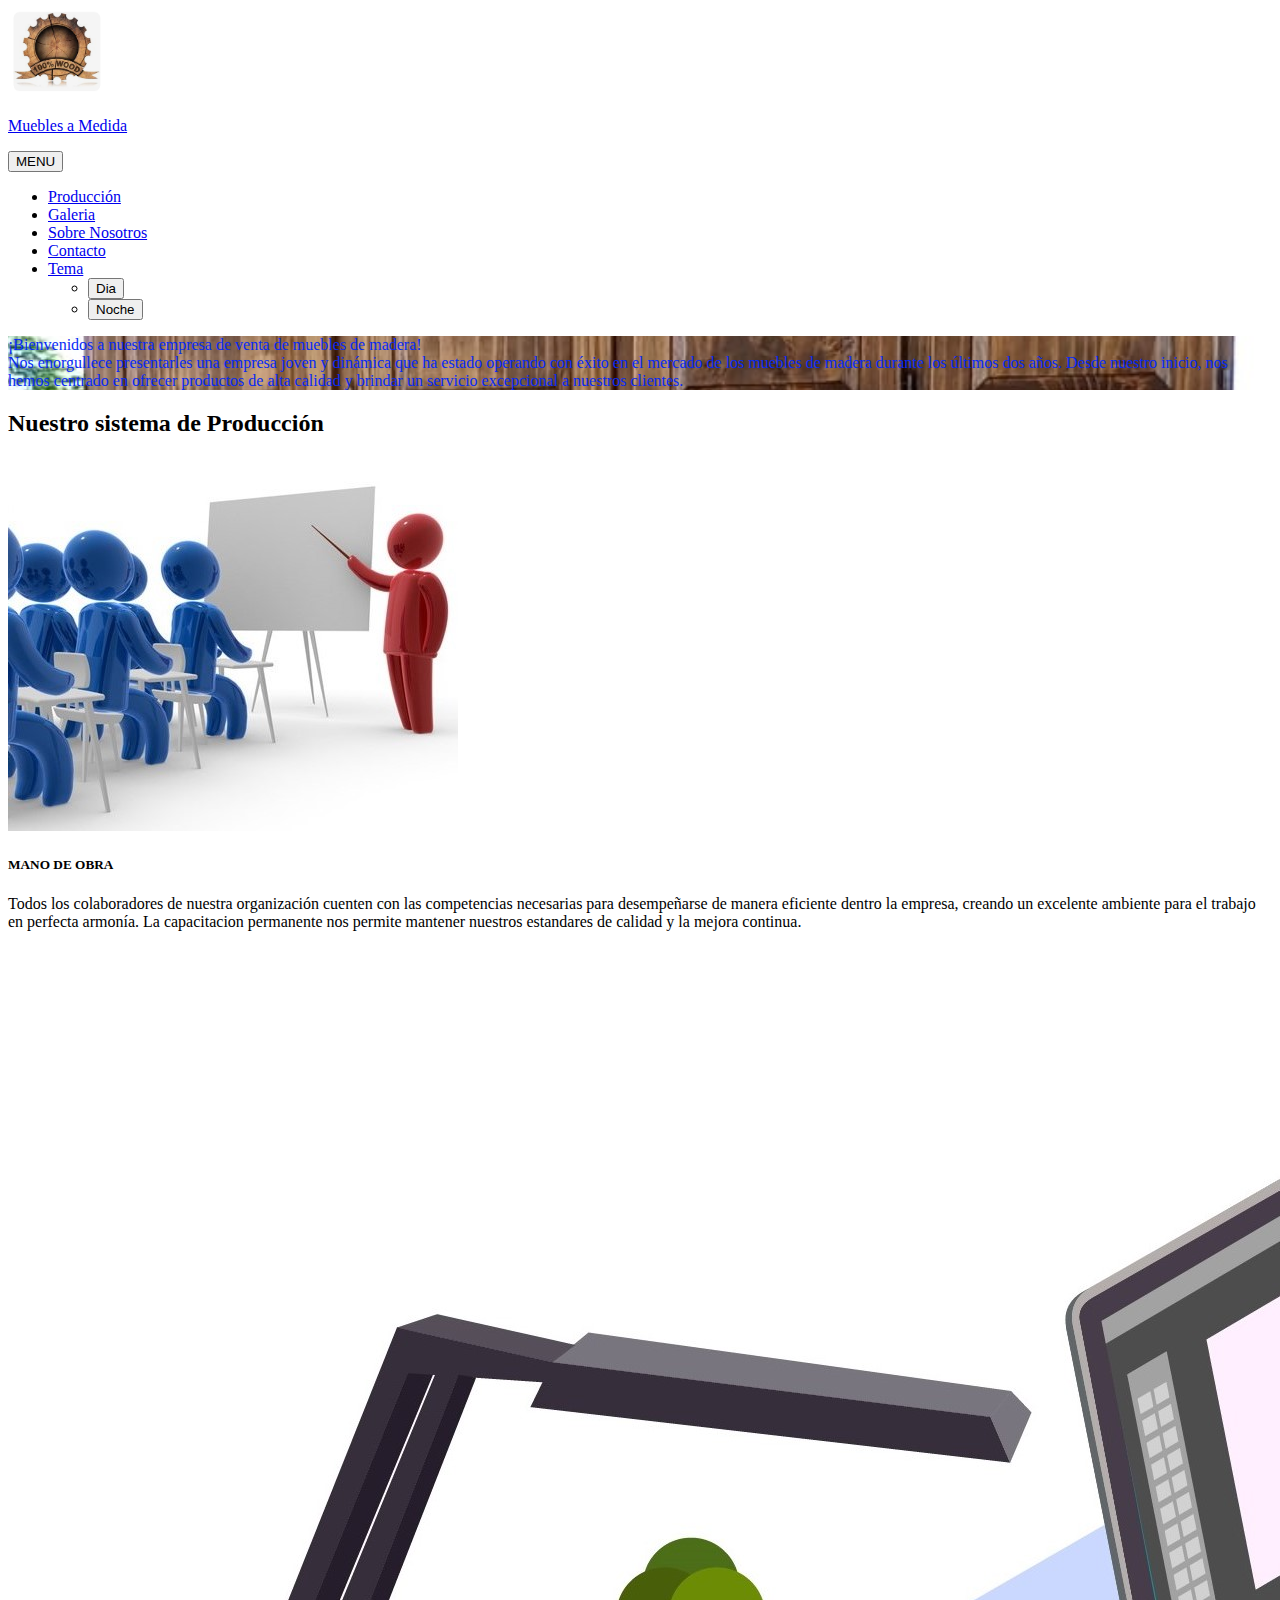
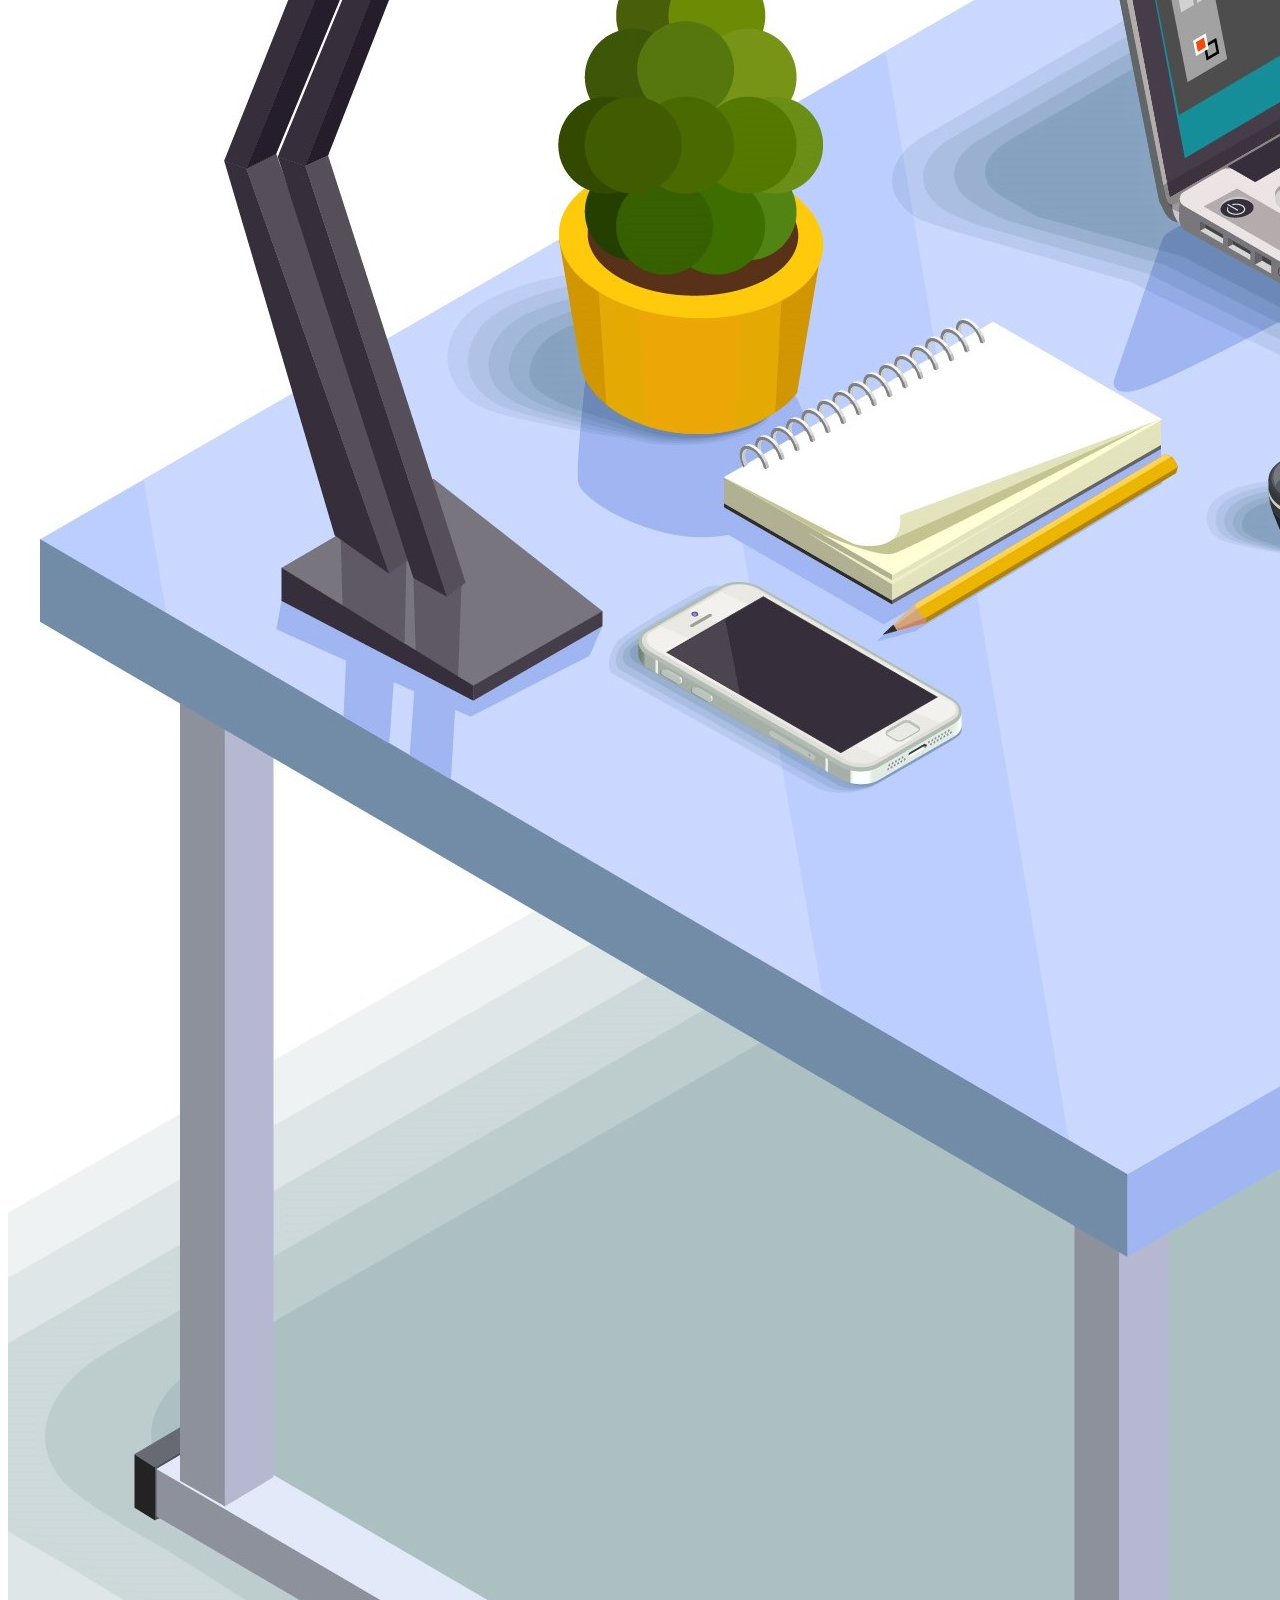
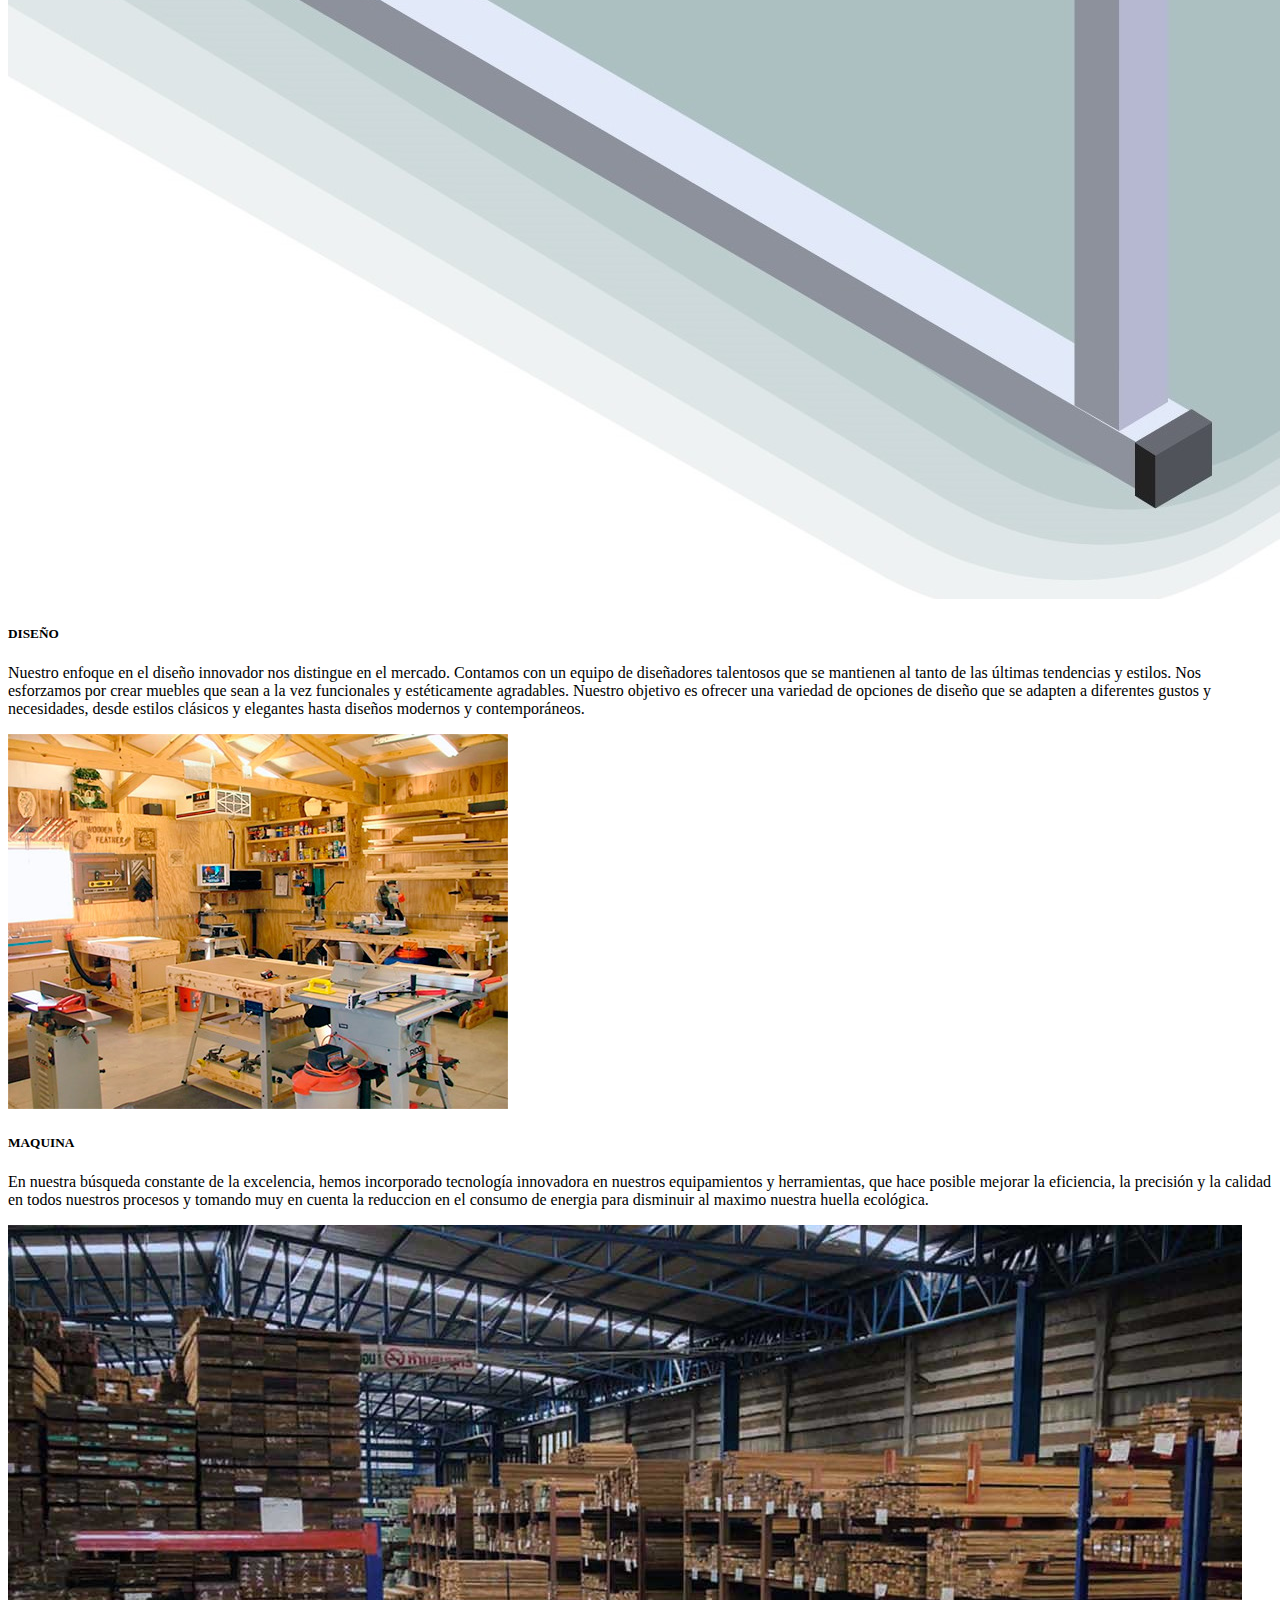
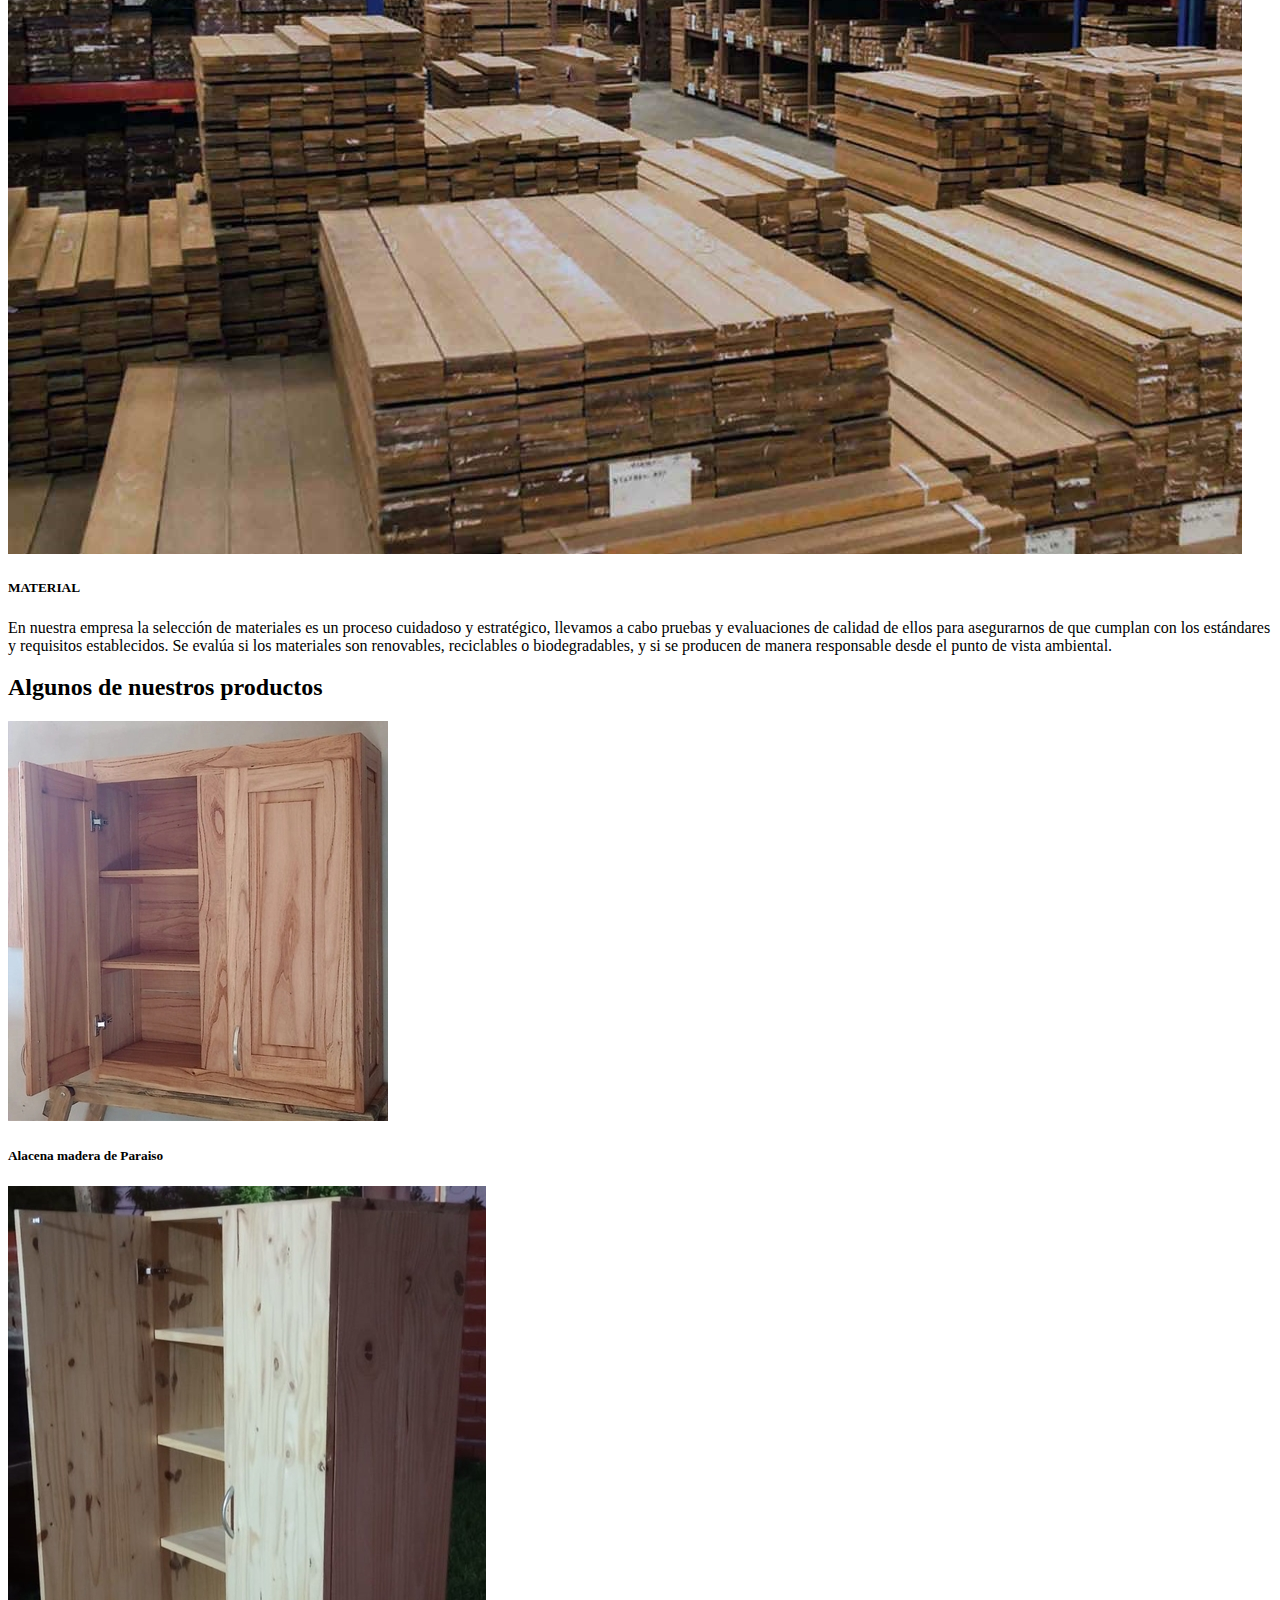
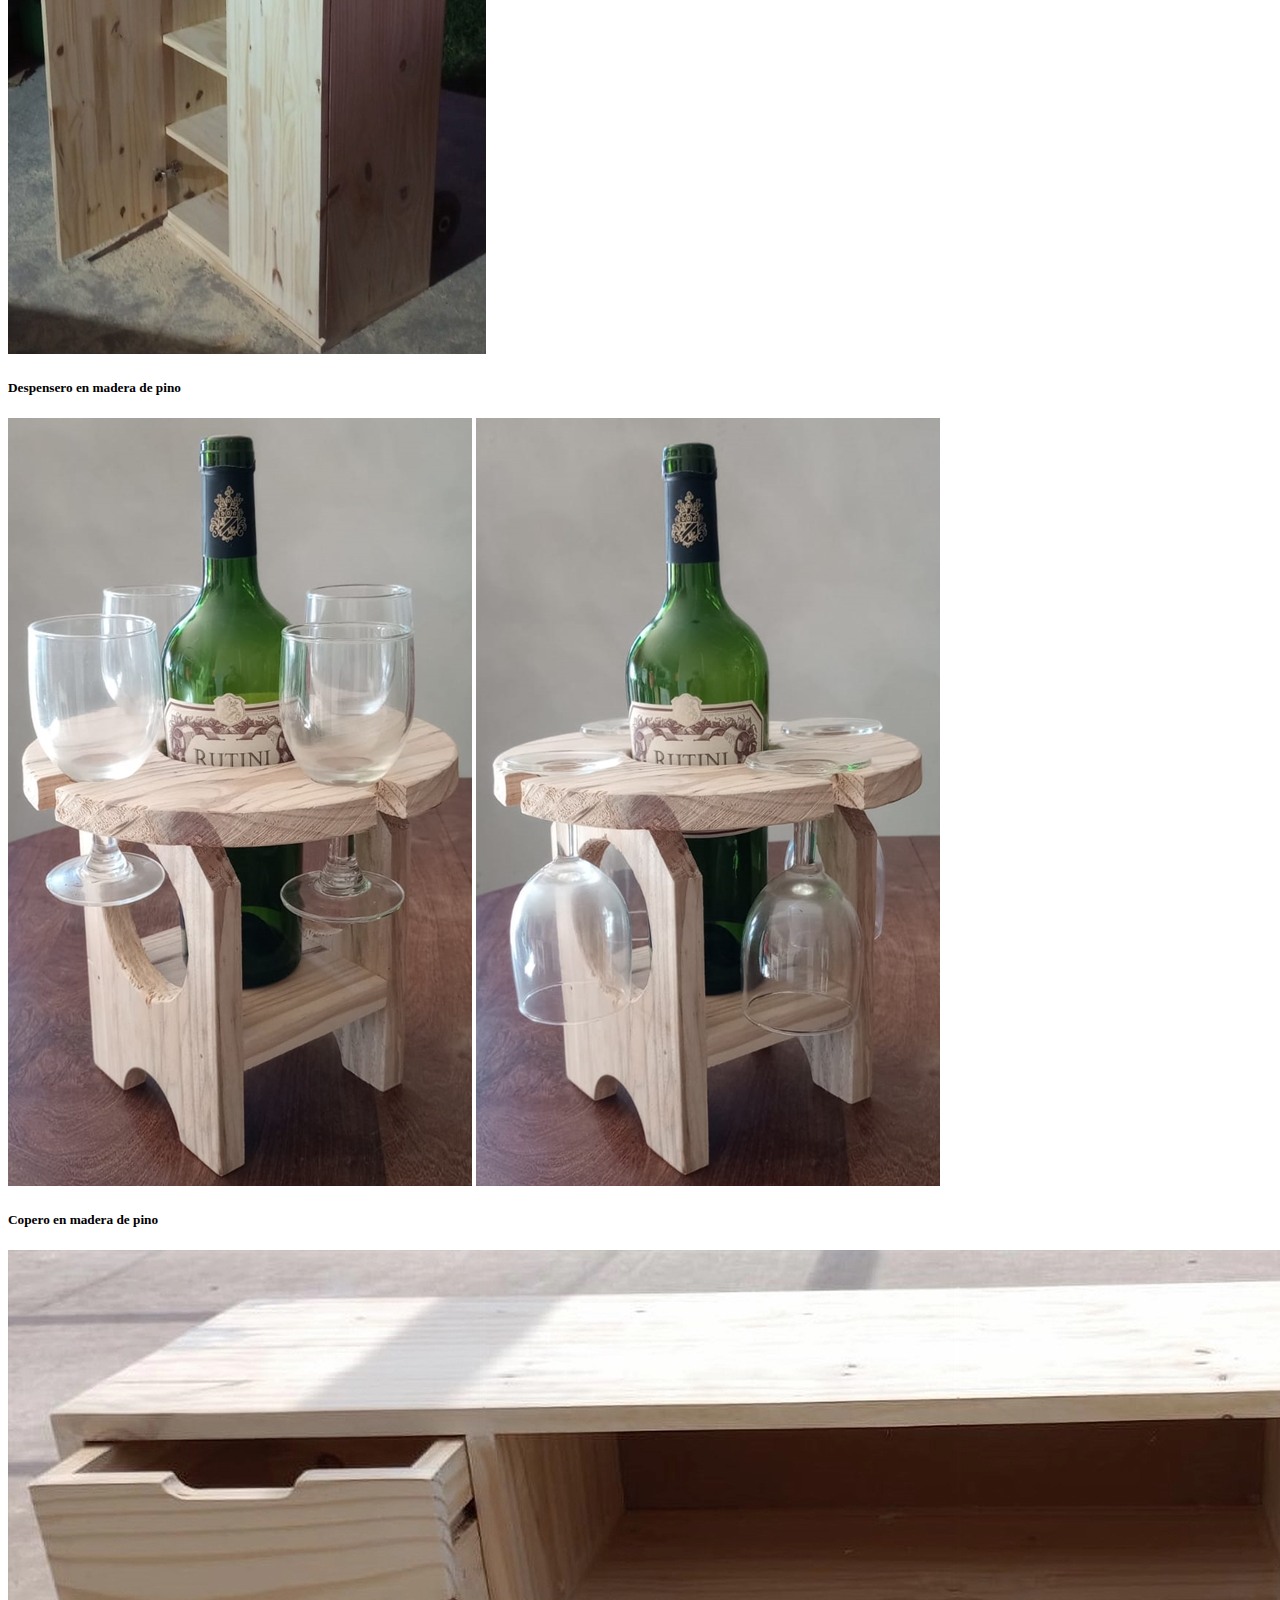
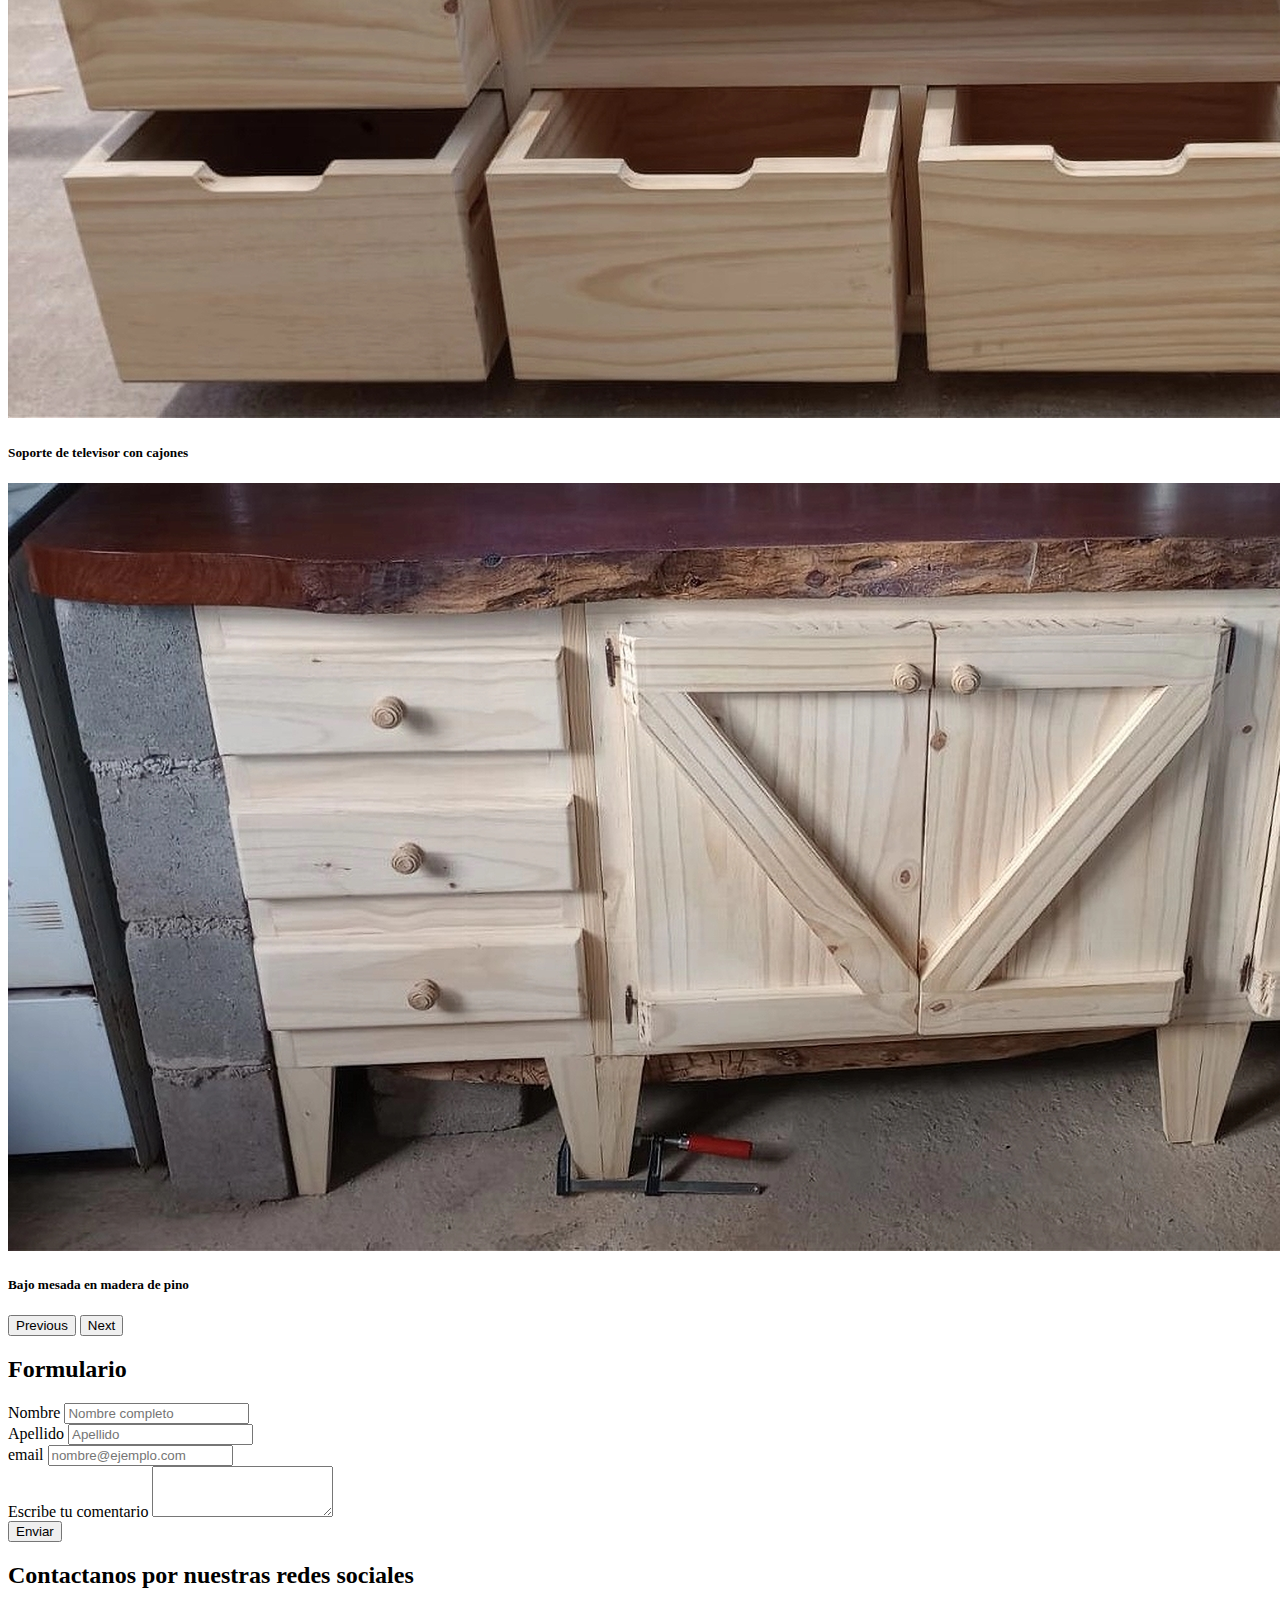
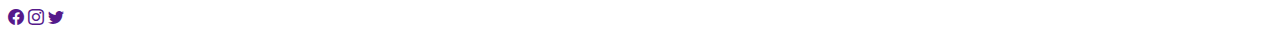
<file: index.html>
<!DOCTYPE html>
<html lang="es">
  <head>
    <meta charset="UTF-8" />
    <meta http-equiv="X-UA-Compatible" content="IE=edge" />
    <meta name="viewport" content="width=device-width, initial-scale=1.0" />
    <meta
      name="google-site-verification"
      content="OOiiqDqZbWxcRyrLT23DtRMB8mwSYHPvwqp28E37Obg"
    />
    <link
      href="https://cdn.jsdelivr.net/npm/bootstrap@5.3.0-alpha3/dist/css/bootstrap.min.css"
      rel="stylesheet"
      integrity="sha384-KK94CHFLLe+nY2dmCWGMq91rCGa5gtU4mk92HdvYe+M/SXH301p5ILy+dN9+nJOZ"
      crossorigin="anonymous"
    />
    <link
      rel="shortcut icon"
      href="./assets/icono-sitio.png"
      type="image/x-icon"
    />
    <link
      rel="stylesheet"
      href="https://cdn.jsdelivr.net/npm/bootstrap-icons@1.10.5/font/bootstrap-icons.css"
    />
    <link rel="stylesheet" href="./style.css" />
    <title>Sitio Web con Bootstrap</title>
  </head>
  <body>
    <header class="container-fluid">
      <nav class="navbar navbar-expand-lg">
        <div class="container-fluid">
          <a class="navbar-brand d-flex align-items-center" href="index.html">
            <img
              class="logo img-fluid"
              src="./assets/Logo.PNG"
              alt="Logo de empresa"
            />
            <p class="ms-5 fs-1">Muebles a Medida</p>
          </a>
          <button
            class="navbar-toggler"
            type="button"
            data-bs-toggle="collapse"
            data-bs-target="#navbarSupportedContent"
            aria-controls="navbarSupportedContent"
            aria-expanded="false"
            aria-label="Toggle navigation"
          >
            MENU
            <span class="navbar-toggler-icon"></span>
          </button>
          <div
            class="ocultarNb collapse navbar-collapse justify-content-lg-end"
            id="navbarSupportedContent"
          >
            <ul class="navbar-nav nav-tabs mb-2 mb-lg-0">
              <li class="nav-item">
                <a
                  class="nav-link tab"
                  href="#produccion"
                  onclick="ocultarNavbar()"
                  >Producción</a
                >
              </li>
              <li class="nav-item">
                <a
                  class="nav-link tab"
                  href="#carrousel"
                  onclick="ocultarNavbar()"
                  >Galeria</a
                >
              </li>
              <li class="nav-item">
                <a
                  class="nav-link tab"
                  aria-current="page"
                  href="#nosotros"
                  onclick="ocultarNavbar()"
                  >Sobre Nosotros</a
                >
              </li>
              <li class="nav-item">
                <a class="nav-link tab" href="#form" onclick="ocultarNavbar()"
                  >Contacto</a
                >
              </li>
              <li class="nav-item dropdown">
                <a
                  class="nav-link tab dropdown-toggle"
                  href="#"
                  id="navbarDropdown"
                  role="button"
                  data-bs-toggle="dropdown"
                  aria-expanded="false"
                >
                  Tema
                </a>
                <ul
                  class="dropdown-menu col-1"
                  aria-labelledby="navbarDropdown"
                >
                  <li>
                    <button
                      id="dia"
                      class="dropdown-item"
                      onclick="temaDia(), ocultarNavbar()"
                    >
                      Dia
                    </button>
                  </li>
                  <li>
                    <button
                      id="noche"
                      class="dropdown-item"
                      onclick="temaNoche(), ocultarNavbar()"
                    >
                      Noche
                    </button>
                  </li>
                </ul>
              </li>
            </ul>
            <!-- <form class="d-flex col-4">
              <input
                class="form-control me-2"
                type="search"
                placeholder="Search"
                aria-label="Search"
              />
              <button class="btn btn-outline-success" type="submit">
                Search
              </button>
            </form> -->
          </div>
        </div>
      </nav>
      <div id="nosotros" class="row bg-transparent">
        <div class="titulo col text-danger text-center lh-sm fs-1">
          <p>
            ¡Bienvenidos a nuestra empresa de venta de muebles de madera!
            <br />Nos enorgullece presentarles una empresa joven y dinámica que
            ha estado operando con éxito en el mercado de los muebles de madera
            durante los últimos dos años. Desde nuestro inicio, nos hemos
            centrado en ofrecer productos de alta calidad y brindar un servicio
            excepcional a nuestros clientes.
          </p>
        </div>
      </div>
    </header>
    <main class="container-fluid">
      <h2 id="produccion" class="text-center fw-bold fst-italic fs-1 shadow">
        Nuestro sistema de Producción
      </h2>
      <section class="row justify-content-sm-evenly">
        <div class="col-sm-6 d-flex align-items-center mb-4">
          <div class="card h-100">
            <img
              src="./assets/Capacitacion.jpg"
              class="card-img-top"
              alt="Personas estudiando"
            />
            <div class="card-body">
              <h5 class="card-title text-center fw-bold fs-2">MANO DE OBRA</h5>
              <p class="card-text">
                Todos los colaboradores de nuestra organización cuenten con las
                competencias necesarias para desempeñarse de manera eficiente
                dentro la empresa, creando un excelente ambiente para el trabajo
                en perfecta armonía. La capacitacion permanente nos permite
                mantener nuestros estandares de calidad y la mejora continua.
              </p>
            </div>
          </div>
        </div>
        <div class="col-sm-6 d-flex align-items-center mb-4">
          <div class="card h-100">
            <img
              src="./assets/Diseno.jpg"
              class="card-img-top"
              alt="Mujer trabajando en escritorio"
            />
            <div class="card-body">
              <h5 class="card-title text-center fw-bold fs-2">DISEÑO</h5>
              <p class="card-text">
                Nuestro enfoque en el diseño innovador nos distingue en el
                mercado. Contamos con un equipo de diseñadores talentosos que se
                mantienen al tanto de las últimas tendencias y estilos. Nos
                esforzamos por crear muebles que sean a la vez funcionales y
                estéticamente agradables. Nuestro objetivo es ofrecer una
                variedad de opciones de diseño que se adapten a diferentes
                gustos y necesidades, desde estilos clásicos y elegantes hasta
                diseños modernos y contemporáneos.
              </p>
            </div>
          </div>
        </div>
        <div class="col-sm-6 d-flex align-items-center mb-4">
          <div class="card h-100">
            <img
              src="./assets/Taller-de-carpintería.jpg"
              class="card-img-top"
              alt="Taller de carpintería"
            />
            <div class="card-body">
              <h5 class="card-title text-center fw-bold fs-2">MAQUINA</h5>
              <p class="card-text">
                En nuestra búsqueda constante de la excelencia, hemos
                incorporado tecnología innovadora en nuestros equipamientos y
                herramientas, que hace posible mejorar la eficiencia, la
                precisión y la calidad en todos nuestros procesos y tomando muy
                en cuenta la reduccion en el consumo de energia para disminuir
                al maximo nuestra huella ecológica.
              </p>
            </div>
          </div>
        </div>
        <div class="col-sm-6 d-flex align-items-center mb-4">
          <div class="card h-100">
            <img
              src="./assets/Almacen-de-maderas.jpg"
              class="card-img-top"
              alt="Almacen de maderas"
            />
            <div class="card-body">
              <h5 class="card-title text-center fw-bold fs-2">MATERIAL</h5>
              <p class="card-text">
                En nuestra empresa la selección de materiales es un proceso
                cuidadoso y estratégico, llevamos a cabo pruebas y evaluaciones
                de calidad de ellos para asegurarnos de que cumplan con los
                estándares y requisitos establecidos. Se evalúa si los
                materiales son renovables, reciclables o biodegradables, y si se
                producen de manera responsable desde el punto de vista
                ambiental.
              </p>
            </div>
          </div>
        </div>
      </section>
      <!-- ----------------------------- -->
      <h2 id="carrousel" class="text-center fw-bold fst-italic fs-1 shadow">
        Algunos de nuestros productos
      </h2>
      <section class="row text-center">
        <div
          id="carouselExampleCaptions"
          class="carousel slide mb-4"
          data-bs-ride="carousel"
        >
          <div class="carousel-inner h-100">
            <!-- <div class="carousel-item active"> -->
            <div class="carousel-item active">
              <div class="h-100">
                <img
                  src="./assets/Alacena.jpeg"
                  class="w-50 rounded"
                  alt="Alacena"
                />
              </div>
              <div class="carousel-caption d-none d-md-block">
                <h5>Alacena madera de Paraiso</h5>
              </div>
            </div>
            <div class="carousel-item">
              <div class="h-100">
                <img
                  src="./assets/Despensero.jpeg"
                  class="w-25 rounded"
                  alt="Despensero"
                />
              </div>
              <div class="carousel-caption d-none d-md-block">
                <h5>Despensero en madera de pino</h5>
              </div>
            </div>
            <div class="carousel-item">
              <div class="row">
                <img
                  src="./assets/Copero-1.jpg"
                  class="col w-25 rounded"
                  alt="Copero"
                />
                <img
                  src="./assets/Copero-2.jpeg"
                  class="col w-25 rounded"
                  alt="Copero"
                />
              </div>
              <div class="carousel-caption d-none d-md-block">
                <h5>Copero en madera de pino</h5>
              </div>
            </div>
            <div class="carousel-item">
              <div class="h-100">
                <img
                  src="./assets/Soporte-televisor.jpeg"
                  class="w-100"
                  alt="Soporte televisor"
                />
              </div>
              <div class="carousel-caption d-none d-md-block">
                <h5>Soporte de televisor con cajones</h5>
              </div>
            </div>
            <div class="carousel-item">
              <div class="h-100">
                <img
                  src="./assets/Bajo-mesada.jpeg"
                  class="w-100"
                  alt="Bajo mesada"
                />
              </div>
              <div class="carousel-caption d-none d-md-block">
                <h5>Bajo mesada en madera de pino</h5>
              </div>
            </div>
          </div>
          <button
            class="carousel-control-prev"
            type="button"
            data-bs-target="#carouselExampleCaptions"
            data-bs-slide="prev"
          >
            <span class="carousel-control-prev-icon" aria-hidden="true"></span>
            <span class="visually-hidden">Previous</span>
          </button>
          <button
            class="carousel-control-next"
            type="button"
            data-bs-target="#carouselExampleCaptions"
            data-bs-slide="next"
          >
            <span class="carousel-control-next-icon" aria-hidden="true"></span>
            <span class="visually-hidden">Next</span>
          </button>
        </div>
        <!-- ----------------------------- -->
      </section>
    </main>
    <footer class="container-fluid bg-transparent">
      <h2 class="row fw-bold fs-1">Formulario</h2>
      <div class="row">
        <form
          id="form"
          class="row g-3 mb-4"
          data-netlify="true"
          action="#"
          method="POST"
        >
          <div class="col-6">
            <label for="nombre" class="form-label">Nombre</label>
            <input
              name="nombre"
              type="text"
              class="form-control"
              id="nombre"
              placeholder="Nombre completo"
            />
          </div>
          <div class="col-6">
            <label for="apellido" class="form-label">Apellido</label>
            <input
              name="apellido"
              type="text"
              class="form-control"
              id="apellido"
              placeholder="Apellido"
            />
          </div>
          <div class="col-md-6">
            <label for="ingresoEmail" class="form-label">email</label>
            <input
              name="email"
              type="email"
              class="form-control"
              id="ingresoEmail"
              placeholder="nombre@ejemplo.com"
            />
          </div>
          <div class="col-md-12">
            <label for="areaDeTexto" class="form-label"
              >Escribe tu comentario</label
            >
            <textarea
              name="areaDeTexto"
              class="form-control"
              id="areaDeTexto"
              rows="3"
            ></textarea>
          </div>
          <div class="col-12">
            <button type="submit" class="btn btn-primary">Enviar</button>
          </div>
        </form>
      </div>
      <div class="row text-white">
        <h2 class="">Contactanos por nuestras redes sociales</h2>
        <a href=""><i class="bi bi-facebook"></i></a>
        <a href=""><i class="bi bi-instagram"></i></a>
        <a href=""><i class="bi bi-twitter"></i></a>
      </div>
      <!-- Flecha -->
      <a href="#top">
        <svg class="contenedor">
          <circle
            cx="25"
            cy="25"
            r="20"
            fill="var(--naranja)"
            stroke="var(--blanco1)"
            stroke-width="1"
          ></circle>
          <polygon
            points="15 28, 25 10, 35 28, 28 25, 28 40, 22 40, 22 25"
            fill="var(--maceta)"
            stroke="var(--blanco1)"
            stroke-width="1"
          ></polygon>
        </svg>
      </a>
    </footer>
    <script src="https://cdn.jsdelivr.net/npm/bootstrap@5.3.0-alpha3/dist/js/bootstrap.bundle.min.js"></script>
    <script src="./script.js"></script>
    <script src="./scriptDN.js"></script>
  </body>
</html>
</file>
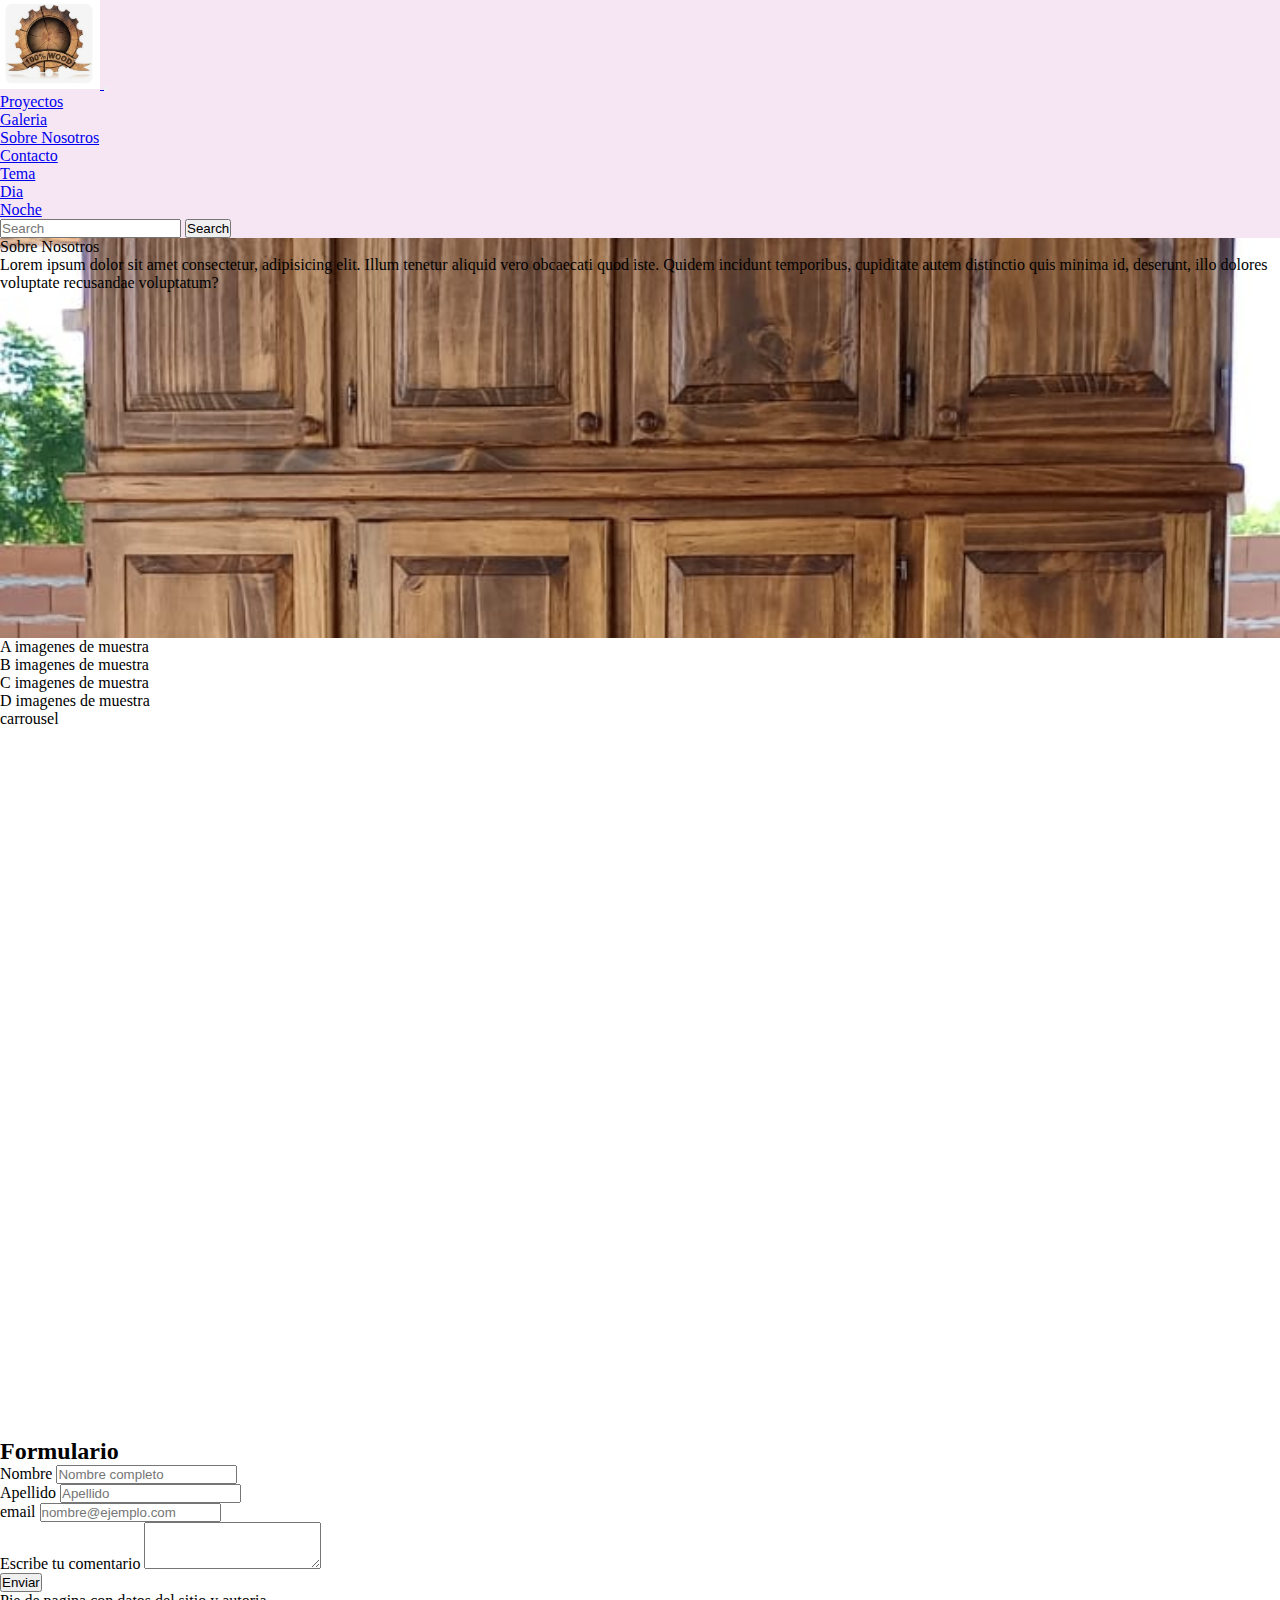
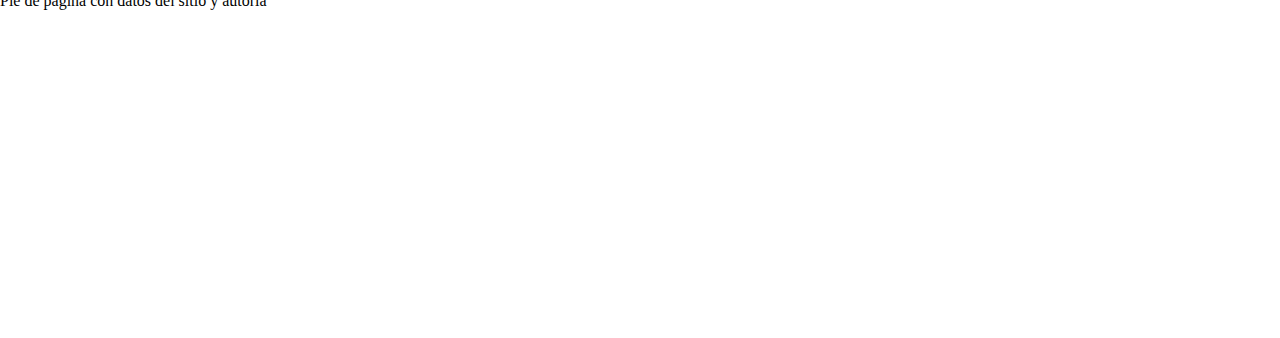
<file: indexBootstrap.html>
<!DOCTYPE html>
<html lang="es">
  <head>
    <meta charset="UTF-8" />
    <meta http-equiv="X-UA-Compatible" content="IE=edge" />
    <meta name="viewport" content="width=device-width, initial-scale=1.0" />
    <link
      href="https://cdn.jsdelivr.net/npm/bootstrap@5.3.0-alpha3/dist/css/bootstrap.min.css"
      rel="stylesheet"
      integrity="sha384-KK94CHFLLe+nY2dmCWGMq91rCGa5gtU4mk92HdvYe+M/SXH301p5ILy+dN9+nJOZ"
      crossorigin="anonymous"
    />
    <link rel="stylesheet" href="./styleBootstrap.css" />
    <title>Sitio Web con Bootstrap</title>
  </head>
  <body>
    <header class="container-fluid">
      <nav class="navbar navbar-expand-lg navbar-light bg-light">
        <div class="container-fluid">
          <a class="navbar-brand" href="indexBootstrap.html">
            <img
              class="logo img-fluid"
              src="./Logo.PNG"
              alt="Logo de empresa"
            />
          </a>
          <button
            class="navbar-toggler"
            type="button"
            data-bs-toggle="collapse"
            data-bs-target="#navbarSupportedContent"
            aria-controls="navbarSupportedContent"
            aria-expanded="false"
            aria-label="Toggle navigation"
          >
            <span class="navbar-toggler-icon"></span>
          </button>
          <div
            class="collapse navbar-collapse justify-content-lg-end"
            id="navbarSupportedContent"
          >
            <ul class="navbar-nav nav-tabs mb-2 mb-lg-0">
              <li class="nav-item">
                <a class="nav-link" href="#proyectos">Proyectos</a>
              </li>
              <li class="nav-item">
                <a class="nav-link" href="#carrousel">Galeria</a>
              </li>
              <li class="nav-item">
                <a class="nav-link" aria-current="page" href="#nosotros"
                  >Sobre Nosotros</a
                >
              </li>
              <li class="nav-item">
                <a class="nav-link" href="#form">Contacto</a>
              </li>
              <li class="nav-item dropdown">
                <a
                  class="nav-link dropdown-toggle"
                  href="#"
                  id="navbarDropdown"
                  role="button"
                  data-bs-toggle="dropdown"
                  aria-expanded="false"
                >
                  Tema
                </a>
                <ul
                  class="dropdown-menu col-1"
                  aria-labelledby="navbarDropdown"
                >
                  <li><a class="dropdown-item" href="#">Dia</a></li>
                  <li><a class="dropdown-item" href="#">Noche</a></li>
                </ul>
              </li>
            </ul>
            <form class="d-flex col-4">
              <input
                class="form-control me-2"
                type="search"
                placeholder="Search"
                aria-label="Search"
              />
              <button class="btn btn-outline-success" type="submit">
                Search
              </button>
            </form>
          </div>
        </div>
      </nav>
      <div id="nosotros" class="row bg-transparent">
        <div class="col text-light text-center">
          Sobre Nosotros <br />
          Lorem ipsum dolor sit amet consectetur, adipisicing elit. Illum
          tenetur aliquid vero obcaecati quod iste. Quidem incidunt temporibus,
          cupiditate autem distinctio quis minima id, deserunt, illo dolores
          voluptate recusandae voluptatum?
        </div>
      </div>
    </header>
    <main class="container-fluid">
      <section id="proyectos" class="row h-50 justify-content-sm-evenly">
        <div class="col-sm-2 d-flex justify-content-center align-items-center">
          A imagenes de muestra
        </div>
        <div class="col-sm-2 d-flex justify-content-center align-items-center">
          B imagenes de muestra
        </div>
        <div class="col-sm-2 d-flex justify-content-center align-items-center">
          C imagenes de muestra
        </div>
        <div class="col-sm-2 d-flex justify-content-center align-items-center">
          D imagenes de muestra
        </div>
      </section>
      <section class="row h-50 justify-content-sm-evenly">
        <div id="carrousel" class="col text-center">carrousel</div>
      </section>
    </main>
    <footer class="container-fluid bg-transparent">
      <h2 class="row">Formulario</h2>
      <div class="row">
        <form
          id="form"
          class="row g-3"
          action="https://formspree.io/f/mzbqlppn"
          method="POST"
        >
          <div class="col-6">
            <label for="nombre" class="form-label">Nombre</label>
            <input
              name="nombre"
              type="text"
              class="form-control"
              id="nombre"
              placeholder="Nombre completo"
            />
          </div>
          <div class="col-6">
            <label for="apellido" class="form-label">Apellido</label>
            <input
              name="apellido"
              type="text"
              class="form-control"
              id="apellido"
              placeholder="Apellido"
            />
          </div>
          <div class="col-md-6">
            <label for="ingresoEmail" class="form-label">email</label>
            <input
              name="email"
              type="email"
              class="form-control"
              id="ingresoEmail"
              placeholder="nombre@ejemplo.com"
            />
          </div>
          <div class="col-md-12">
            <label for="areaDeTexto" class="form-label"
              >Escribe tu comentario</label
            >
            <textarea
              name="areaDeTexto"
              class="form-control"
              id="areaDeTexto"
              rows="3"
            ></textarea>
          </div>
          <div class="col-12">
            <button type="submit" class="btn btn-primary">Enviar</button>
          </div>
        </form>
      </div>
      <div class="row h-25">
        <p>Pie de pagina con datos del sitio y autoria</p>
      </div>
      <!-- Flecha -->
      <a href="#top">
        <svg class="contenedor">
          <circle
            cx="25"
            cy="25"
            r="20"
            fill="var(--naranja)"
            stroke="var(--blanco1)"
            stroke-width="1"
          ></circle>
          <polygon
            points="15 28, 25 10, 35 28, 28 25, 28 40, 22 40, 22 25"
            fill="var(--maceta)"
            stroke="var(--blanco1)"
            stroke-width="1"
          ></polygon>
        </svg>
      </a>
    </footer>
    <script src="https://cdn.jsdelivr.net/npm/bootstrap@5.3.0-alpha3/dist/js/bootstrap.bundle.min.js"></script>
    <script src="./script.js"></script>
  </body>
</html>
</file>
<file: style.css>
html {
  scroll-behavior: smooth;
}

:root {
  --blanco1: #ededeb;
  --gris: #808080;
  --naranja: #c79c55;
  --rosa: #f6e5f3;
  --maceta: #a95a43;
  --azul: #072af5;
}
.logo {
  width: 100px;
}
.iconHamm {
  width: 60px;
}
#nosotros {
  background: url(./assets/Placard.jpeg) 50% 0% fixed;
  background-size: cover;
}
footer {
  background: url(./assets/tablas-quemadas.jpg) 50% 50% fixed;
  background-size: cover;
}
.navbar-toggler-icon {
  background-image: url(./assets/pngeggFill.png);
}
.bg-light {
  background-color: var(--rosa) !important;
}
.tab:hover {
  border: thin solid var(--gris) !important;
}
.titulo {
  color: var(--azul) !important;
}
/* Flecha */
.contenedor {
  width: 50px;
  height: 50px;
  background-color: var(--maceta);
  position: fixed;
  right: 20px;
  bottom: 20px;
  z-index: 99;
  opacity: 0;
}
.mostrar {
  opacity: 1;
}
</file>
<file: styleBootstrap.css>
html {
  scroll-behavior: smooth;
  box-sizing: border-box;
}
*,
*:before,
*:after {
  padding: 0;
  margin: 0;
  box-sizing: inherit;
}
:root {
  --blanco1: #ededeb;
  --blanco2: #f7f7f5;
  --naranja: #c79c55;
  --rosa: #f6e5f3;
  --maceta: #a95a43;
}
.logo {
  width: 100px;
}
.iconHamm {
  width: 60px;
}
#nosotros {
  height: 400px;
  background: url(./Placard.jpeg) 50% 30% fixed;
  background-size: cover;
}
main {
  height: 800px;
}
footer {
  height: 500px;
  background: url(./tablas-quemadas.jpg) 50% 50% fixed;
  background-size: cover;
}
/* Flecha */
.contenedor {
  width: 50px;
  height: 50px;
  background-color: #a95a43;
  position: fixed;
  right: 20px;
  bottom: 20px;
  z-index: 99;
  opacity: 0;
}
.mostrar {
  opacity: 1;
}
.navbar-toggler-icon {
  background-image: url(./pngeggFill.png);
}
.bg-light {
  background-color: var(--rosa) !important;
}
</file>
